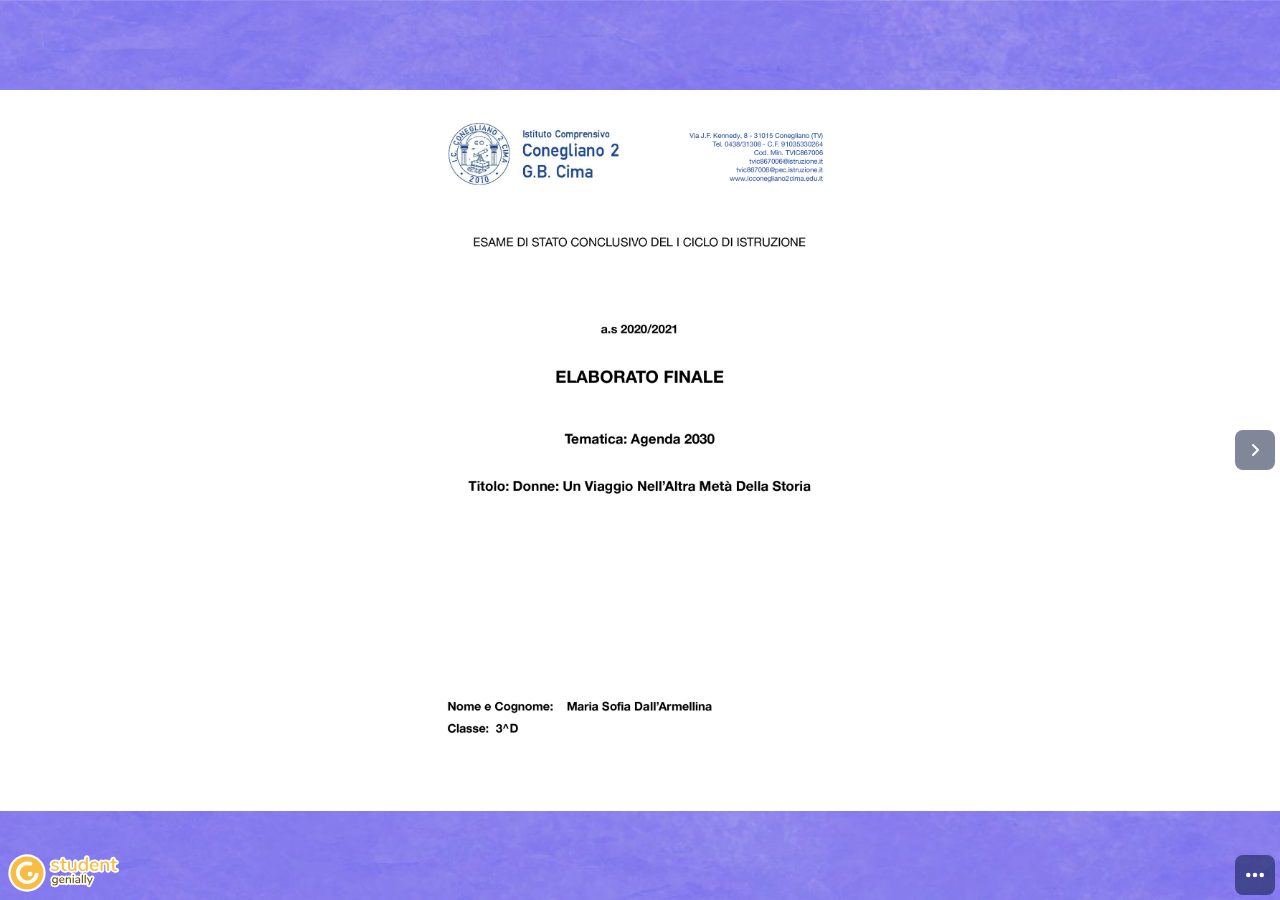
<file: index.html>
<!DOCTYPE html><html lang="en"><head><meta http-equiv="Content-Type" content="text/html; charset=utf-8"><meta name="viewport" content="width=device-width,initial-scale=1,shrink-to-fit=no"><meta name="theme-color" content="#000000"><meta name="robots" content="noindex"><link rel="icon" href="favicon.ico" type="image/x-icon"><link rel="shortcut icon" href="favicon.ico" type="image/x-icon"><link href="css/view.0.0.55.css" rel="stylesheet"><title>WOMEN PRESENTATION</title><link href="css/main.9573d469.chunk.css" rel="stylesheet"><link href="css/css_1.css" rel="stylesheet"><link rel="stylesheet" href="css/css_2.css" media="all"><link rel="stylesheet" href="css/css.css" media="all"><link rel="stylesheet" href="css/css_3.css" media="all"></head><body><noscript>You need to enable JavaScript to run this app.</noscript><script>window.dataBase64="[base64]",window.dataParsed=atob(window.dataBase64),window.dataGeniallyOffline=JSON.parse(window.dataParsed)</script><input type="hidden" id="offline-604a5572d59e770d9b78badb" value="true"><div class="container-wrapper-genially" style="position: relative; min-height: 400px; width: 100%;"><video class="loader-genially" autoplay loop playsinline="playsInline" muted style="position: absolute;top: 45%;left: 50%;transform: translate(-50%, -50%);width: 120px;height: 120px;margin-bottom: 10%"><source src="panel-loader-low.mp4" type="video/mp4">Your browser does not support the video tag.</video><div id="604a5572d59e770d9b78badb" class="genially-embed" style="margin: 0px auto; position: relative; height: auto; width: 100%;"></div></div><script type="text/javascript" src="static/js/offline-runtime-main.7a7a820a.js"></script><script type="text/javascript" src="static/js/main.f06d5d46.chunk.js"></script><div style="display: none;"><img src="images/1923a597-4381-4a67-bc36-2fe9cae46c9f.png" style="opacity: 0"> <img src="images/8ee23f03-76e6-4acf-a127-59e2b1766738.png" style="opacity: 0"> <img src="images/a808e263-e1bd-4a4e-ad77-eda8955d68be.png" style="opacity: 0"> <img src="images/0712728c-7b89-4e8b-bb3a-f5b875660ca5.png" style="opacity: 0"> <img src="images/4fe38921-2427-4297-be31-4d60adc80ff6.png" style="opacity: 0"> <img src="images/cfaed1a2-e968-4f9f-8f80-59a363b6346b.jpeg" style="opacity: 0"> <img src="images/5e08e3c4-3a37-4032-a776-b46ae3f186c1.png" style="opacity: 0"> <img src="images/5ab551ed-b360-423c-969c-f19789677296.jpeg" style="opacity: 0"> <img src="images/051e0369-5034-449d-8fa6-876d84cf0c47.png" style="opacity: 0"> <img src="images/a22711c6-dbbb-44b2-af8a-79af155aa307.png" style="opacity: 0"> <img src="images/8cb6c1dd-9345-441b-ab20-a3a50c98a1bc.jpeg" style="opacity: 0"> <img src="images/dd283777-8b0a-4008-b73a-a20ea69a015c.png" style="opacity: 0"> <img src="images/2ffac2a7-efe6-44f4-88fe-fe05d5280c2c.jpeg" style="opacity: 0"> <img src="images/8fb446be-3570-4222-b86b-4d38a40fe69d.jpeg" style="opacity: 0"> <img src="images/7dda479d-3dcb-4b40-aee6-4ce1c6478bdd.jpeg" style="opacity: 0"> <img src="images/0f2fc6eb-fecd-4b6b-92ab-5f4e5819a2fd.png" style="opacity: 0"> <img src="images/f5cde823-6b01-4067-b81a-610cac870037.png" style="opacity: 0"> <img src="images/93af791e-47a9-4af3-ab20-1313fc7a3a0f.png" style="opacity: 0"> <img src="images/0519e49f-81a9-4576-a46b-6d8251be5f23.png" style="opacity: 0"> <img src="images/ce59b1b7-b035-4d78-b16a-5d73da055229.png" style="opacity: 0"> <img src="images/8f23d1f5-a693-4918-a7c4-b30572e06246.jpeg" style="opacity: 0"> <img src="images/4584e51a-413d-48cd-806f-0c7cf1001bfb.png" style="opacity: 0"> <img src="images/6910c127-0907-4d70-9e0b-6691a6bcdcfb.jpeg" style="opacity: 0"> <img src="images/bb7af4cc-481c-4ea8-9c0e-89ce411c2fa1.png" style="opacity: 0"> <img src="images/21a6f9df-6f4e-4fb5-892a-7ccbf61fb00b.png" style="opacity: 0"> <img src="images/24bf7457-3701-4bc4-8256-03f8990c7ad1.png" style="opacity: 0"> <img src="images/b489f5e4-7591-4570-b3cf-ce5bafe4f185.png" style="opacity: 0"> <img src="images/8dcd40fb-53b0-47a1-b1c5-3d582a9d8280.png" style="opacity: 0"> <img src="images/e365ad61-0dc6-4cca-976d-df9247d1bb37.png" style="opacity: 0"> <img src="images/d7245875-0ac5-477d-8471-21f1cb7707ff.png" style="opacity: 0"> <img src="images/c1ec3935-1616-46a8-8658-2de0e1647f93.png" style="opacity: 0"> <img src="images/3f8b5fd3-87f0-46f1-b6d5-c05bf21f73a3.png" style="opacity: 0"> <img src="images/292125b0-53ad-492f-ae22-c4583ef39737.png" style="opacity: 0"> <img src="images/1a0c7755-6615-4eb6-bd0f-8b2822063035.png" style="opacity: 0"> <img src="images/083558ea-37c0-4047-a0f5-9ba0cfdff36e.png" style="opacity: 0"> <img src="images/bbf3ac3e-f5a2-4b00-b03d-feb12978eebf.png" style="opacity: 0"> <img src="images/ea4418cf-f21d-4cea-b84b-e5c7eedc0a02.png" style="opacity: 0"> <img src="images/4c02faa1-a427-4571-961b-4230a6d09456.png" style="opacity: 0"> <img src="images/9314bfae-56c2-4b74-a35d-a3d5181d03c6.png" style="opacity: 0"> <img src="images/mosca-edu.svg" style="opacity: 0"> <img src="images/genially-education-text-2.svg" style="opacity: 0"> <img src="images/94ae4bf9-c38b-4e56-932e-aaaa99845245.jpeg" style="opacity: 0"> <img src="images/backgroundStandard_1.png" style="opacity: 0"> <img src="images/backgroundStandard.png" style="opacity: 0"></div></body></html>
</file>
<file: css/view.0.0.55.css>
body {
  margin: 0;
  width: 100%;
  display: flex;
  align-items: center; }

html,
body {
  height: 100%;
  max-height: 100%; }

.genially-embed {
  max-height: 100vh;
  height: 100% !important; }

@media only screen and (orientation: landscape) {
  body.is-ios {
    min-height: 101vh; } }

#onetrust-pc-sdk {
  font-family: Source Sans Pro; }
  #onetrust-pc-sdk .ot-pc-footer-logo {
    display: none; }

#onetrust-consent-sdk {
  font-family: Source Sans Pro; }
  #onetrust-consent-sdk #onetrust-policy #onetrust-policy-title {
    font-size: 18px;
    font-style: normal;
    font-weight: 700;
    line-height: 24px;
    letter-spacing: 0.1px;
    text-align: left;
    color: #ffffff;
    padding-bottom: 8px; }
  #onetrust-consent-sdk #onetrust-policy #onetrust-policy-text {
    font-style: normal;
    font-weight: normal;
    font-size: 12px;
    line-height: 16px;
    letter-spacing: 0.2px;
    color: #ffffff;
    padding-bottom: 40px; }
  #onetrust-consent-sdk #onetrust-button-group #onetrust-accept-btn-handler {
    font-style: normal;
    font-weight: bold;
    font-size: 12px;
    line-height: 16px;
    text-align: center;
    letter-spacing: 0.2px;
    color: #ffffff; }
  #onetrust-consent-sdk #onetrust-button-group #onetrust-pc-btn-handler {
    font-style: normal;
    font-weight: normal;
    font-size: 12px;
    line-height: 16px;
    text-align: center;
    letter-spacing: 0.2px;
    text-decoration-line: underline;
    color: #ffffff;
    margin: 0;
    background: rgba(0, 0, 0, 0); }
  #onetrust-consent-sdk #onetrust-banner-sdk {
    background: rgba(0, 15, 51, 0.9);
    border-radius: 8px;
    animation-duration: 0.5s !important; }
    #onetrust-consent-sdk #onetrust-banner-sdk a {
      color: white; }
      #onetrust-consent-sdk #onetrust-banner-sdk a:hover {
        color: #f2f4fc; }
</file>
